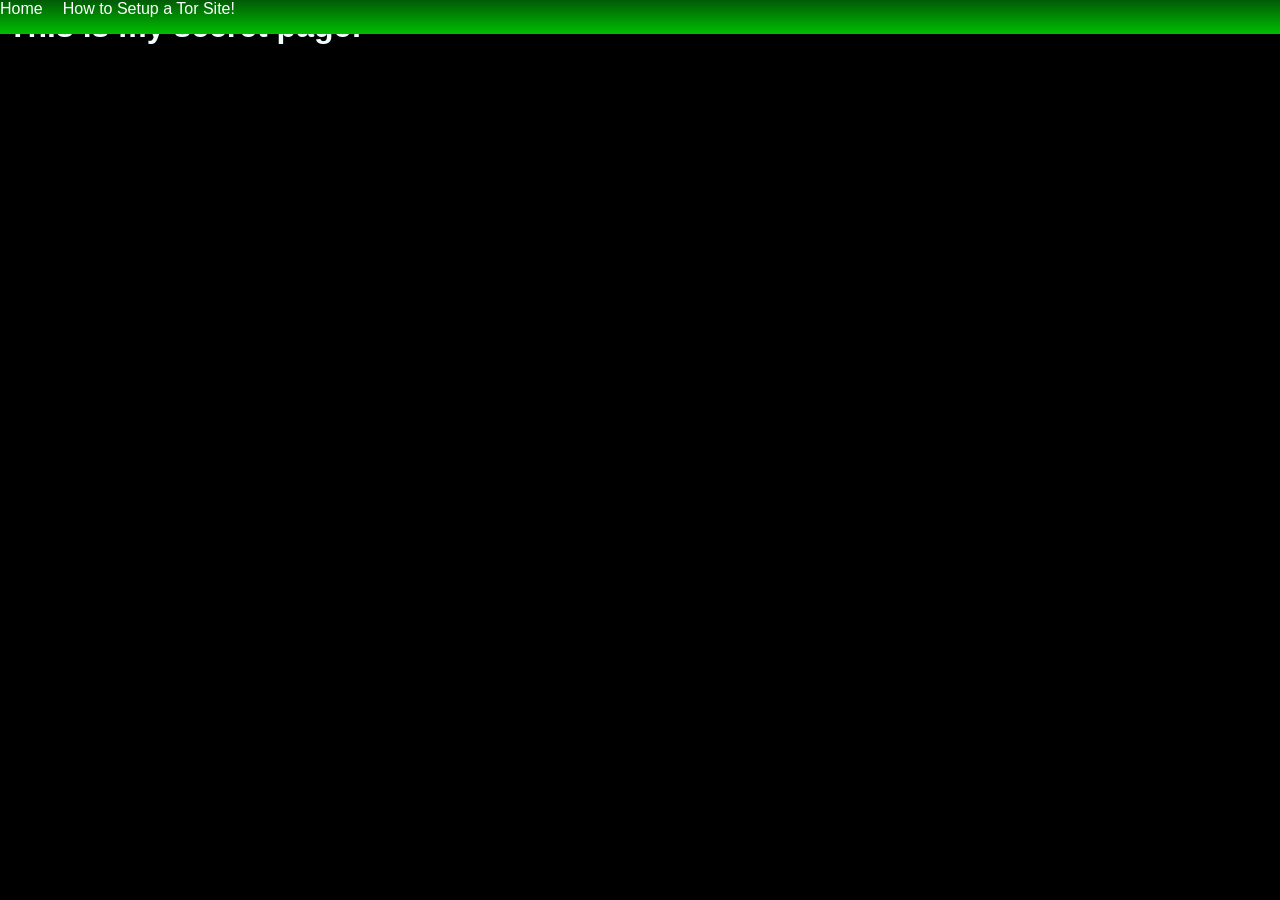
<file: tor_demo/index.html>
<html>
    <head>
        <meta charset="UTF-8">
        <title>My TOR Webpage</title>
        <!-- Link to the external stylesheet -->
        <link rel="stylesheet" href="styles.css">
    </head>
    <main>
        <header>
            <div class="nav">
                <ul>
                    <li><a href="index.html">Home</a></li>
                    <li><a href="setup.html">How to Setup a Tor Site!</a></li>
                </ul>
            </div>
        </header>
        <body>
            <h1> This is my secret page! </h1>
        </body>
    </main>
</html>
</file>
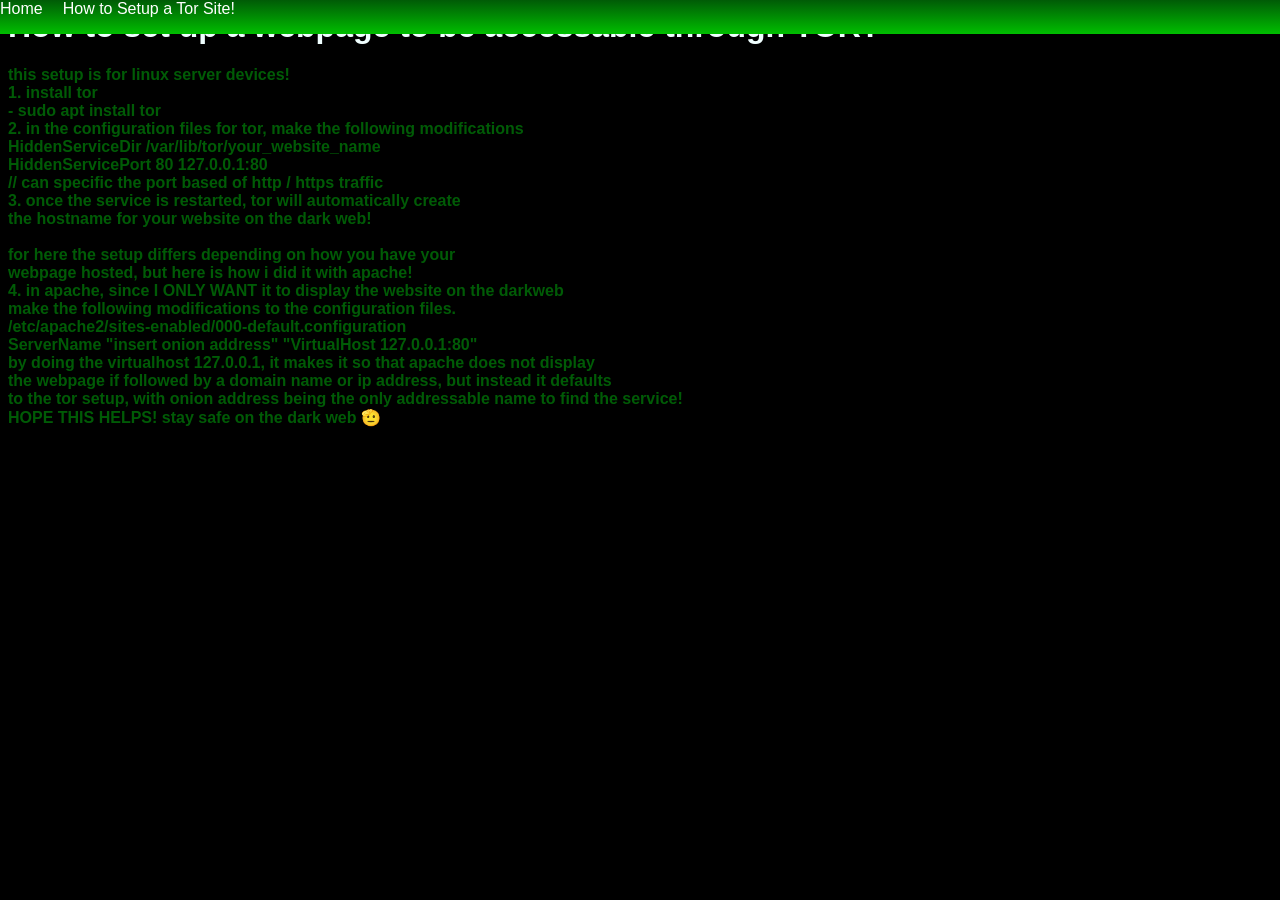
<file: tor_demo/setup.html>
<html>
    <head>
        <meta charset="UTF-8">
        <title>My TOR Webpage</title>
        <!-- Link to the external stylesheet -->
        <link rel="stylesheet" href="styles.css">
    </head>
    <main>
        <header>
            <div class="nav">
                <ul>
                    <li><a href="index.html">Home</a></li>
                    <li><a href="setup.html">How to Setup a Tor Site!</a></li>
                </ul>
            </div>
        </header>
        <body class="main-content">
            <h1> How to set up a webpage to be accessable through TOR? </h1>
            <p class="maintext">
                this setup is for linux server devices! <br>
                1. install tor <br>
                - sudo apt install tor <br>
                2. in the configuration files for tor, make the following modifications <br>
                HiddenServiceDir /var/lib/tor/your_website_name <br>
                HiddenServicePort 80 127.0.0.1:80 <br>
                // can specific the port based of http / https traffic <br>
                3. once the service is restarted, tor will automatically create <br>
                the hostname for your website on the dark web! <br> <br>

                for here the setup differs depending on how you have your <br>
                webpage hosted, but here is how i did it with apache! <br>

                4. in apache, since I ONLY WANT it to display the website on the darkweb <br>
                make the following modifications to the configuration files. <br>
                /etc/apache2/sites-enabled/000-default.configuration <br>
                ServerName "insert onion address"
                "VirtualHost 127.0.0.1:80" <br>

                by doing the virtualhost 127.0.0.1, it makes it so that apache does not display <br>
                the webpage if followed by a domain name or ip address, but instead it defaults <br>
                to the tor setup, with onion address being the only addressable name to find the service! <br>

                HOPE THIS HELPS! stay safe on the dark web 🫡 <br>
            </p>
        </body>
    </main>
</html>
</file>
<file: tor_demo/styles.css>
ul{
    list-style-type: none;
    margin: 0;
    padding: 0;
    display: flex;
    flex-direction: row;
    justify-content: left;
}

.nav{
    margin-bottom: 2rem;
    background: linear-gradient(#005b06,#00be00);
    position: fixed;
    top: 0%;
    left: 0%;
    width: 100%;
    padding-bottom: 1rem;

}

body{
    background: #000;
}

main{
    font-size: 1rem;
    font-family: "Atkinson Hyperlegible Next", sans-serif;
    color:azure;
}

a{
    text-decoration: none;
    color: white;
    padding-right: 20px;
}

.maintext{
    font-size: 1rem;
    font-weight: 600;
    color:#005b06
}
</file>
